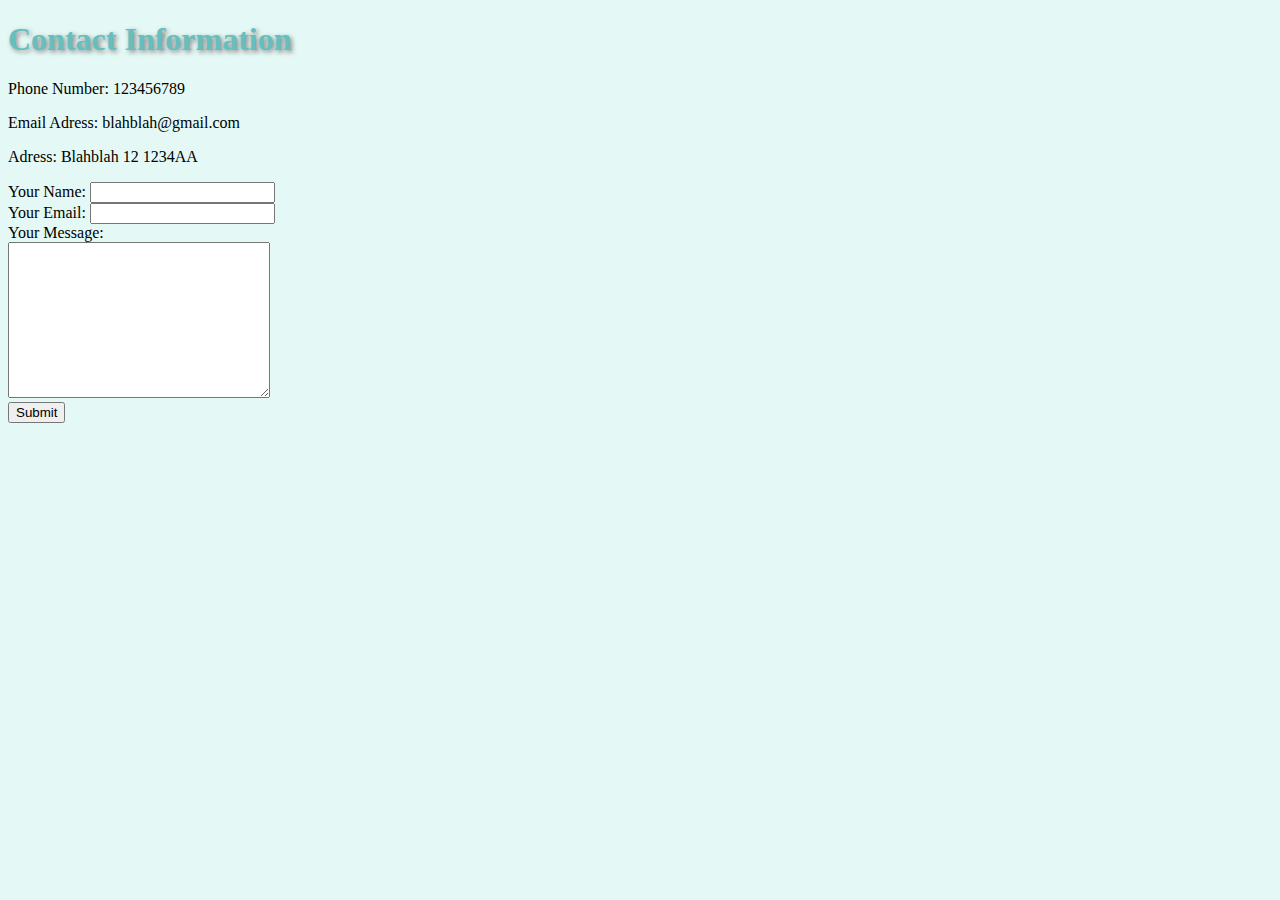
<file: contact.html>
<!DOCTYPE html>
<html lang="en" dir="ltr">

<head>
  <meta charset="utf-8">
  <title>Contact Information</title>
  <link rel="stylesheet" href="css/styles.css">
</head>

<body>
  <h1>Contact Information</h1>
  <p>Phone Number: 123456789</p>
  <p>Email Adress: blahblah@gmail.com</p>
  <p>Adress: Blahblah 12 1234AA</p>

  <form action="mailto:hackdmg123@gmail.com" method="post" enctype="text/plain">
    <label>Your Name:</label>
    <input type="text" name="yourName" value=""><br>
    <label>Your Email:</label>
    <input type="email" name="yourEmail" value=""><br>
    <label>Your Message:</label><br>
    <textarea name="yourMessage" rows="10" cols="30"></textarea><br>
    <input type="submit" name="">




  </form>
</body>

</html>
</file>
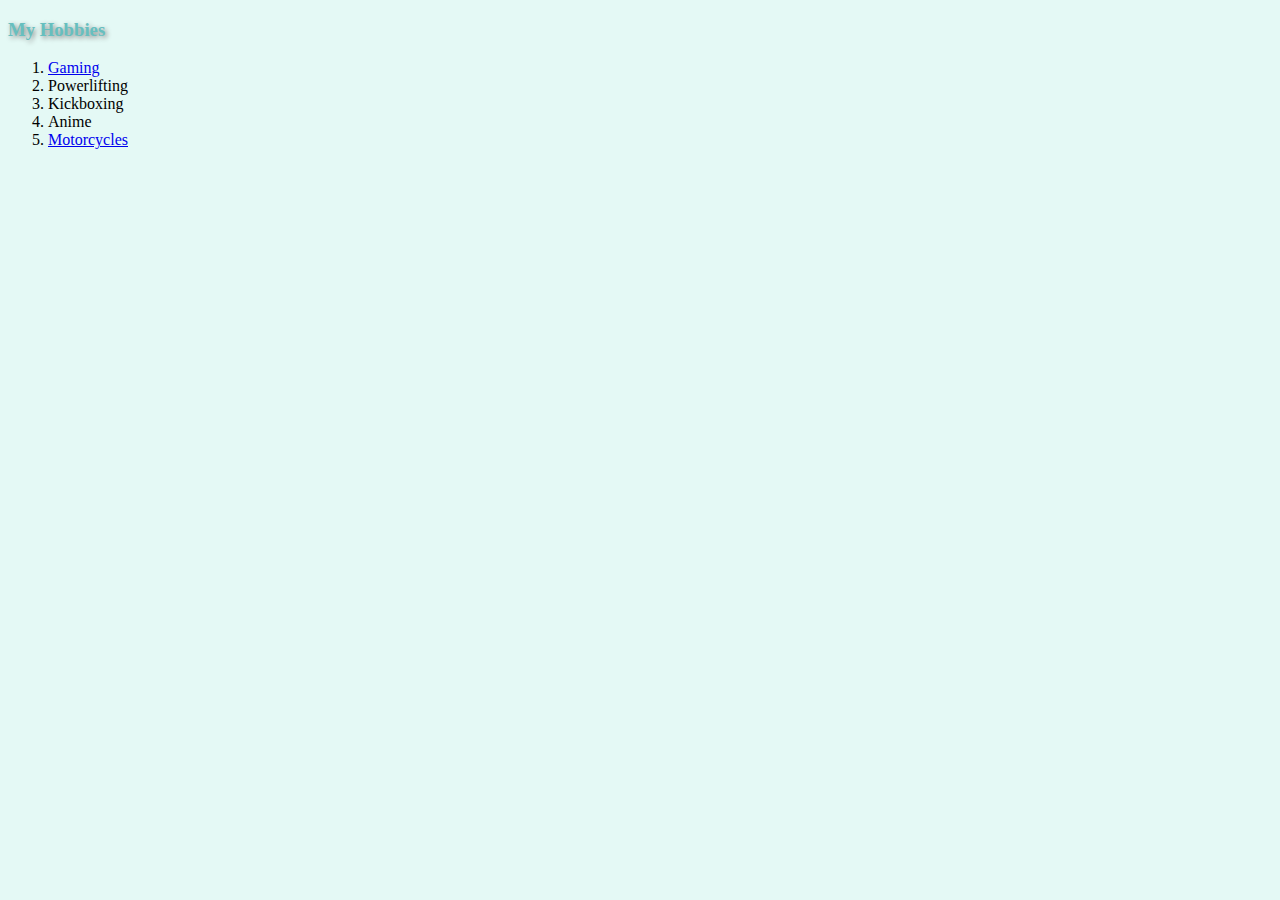
<file: hobbies.html>
<!DOCTYPE html>
<html lang="en" dir="ltr">
  <head>
    <meta charset="utf-8">
    <title>My Hobbies</title>
    <link rel="stylesheet" href="css/styles.css">
  </head>
  <body>
    <h3>My Hobbies</h3>
    <ol>
      <li><a href="https://www.twitch.tv/maybez/clip/PerfectHandsomeMeatloafGivePLZ?filter=clips&range=all&sort=time">Gaming</a></li>
      <li>Powerlifting</li>
      <li>Kickboxing</li>
      <li>Anime</li>
      <li><a href="https://www.youtube.com/watch?v=2zt2rQItoLU">Motorcycles</a></li>
    </ol>

  </body>
</html>
</file>
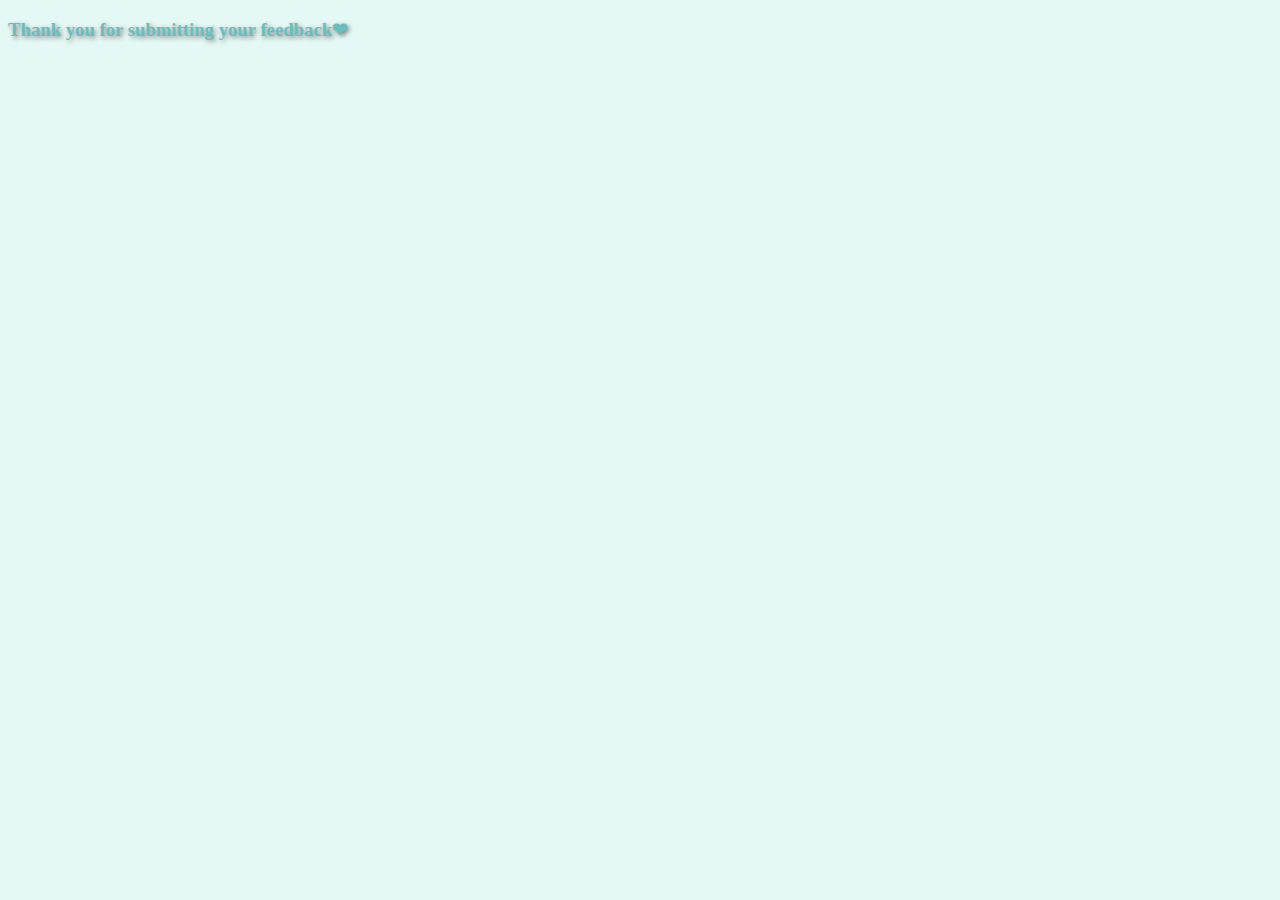
<file: mailto.html>
<!DOCTYPE html>
<html lang="en" dir="ltr">
  <head>
    <meta charset="utf-8">
    <title>Thank you!</title>
    <link rel="stylesheet" href="css/styles.css">
  </head>
  <body>
    <h3>Thank you for submitting your feedback❤</h3>
  </body>
</html>
</file>
<file: css/styles.css>
body{
  background-color: #e4f9f5
}
hr{
  background-color: none;
  border-style: dotted none none;
  width: 5%;
  border-width: 5px;
  border-color: grey;
}
h1,h3{
  color: #66BFBF;
  text-shadow: 2px 2px 5px grey;

}
</file>
